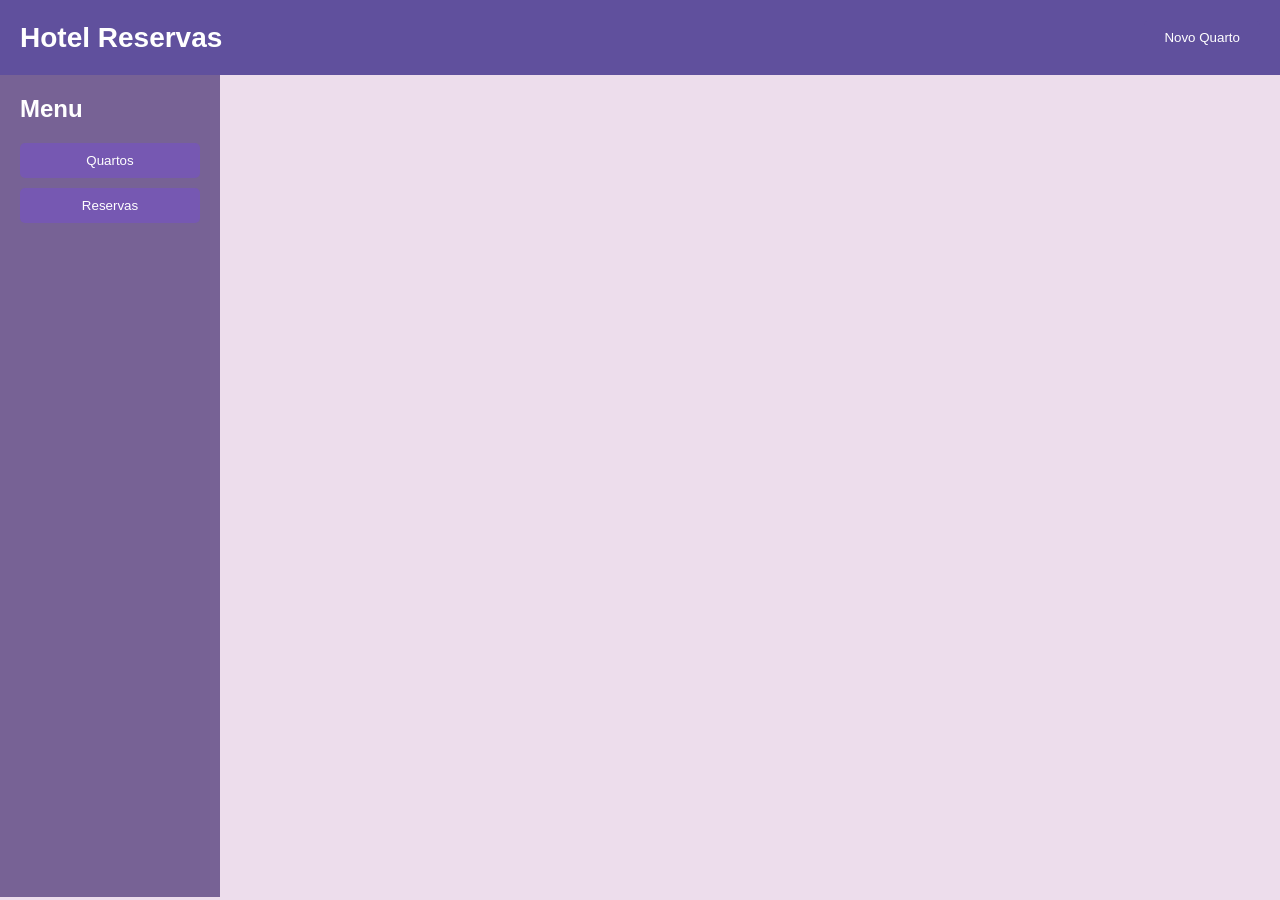
<file: web/index.html>
<!DOCTYPE html>
<html lang="pt-BR">

<head>
    <meta charset="UTF-8">
    <meta name="viewport" content="width=device-width, initial-scale=1.0">
    <title>Hotel Reservas</title>

    <link rel="stylesheet" href="style.css">
</head>

<body>

    <header>

        <h1>Hotel Reservas</h1>

        <button onclick="modalQuarto.classList.remove('oculto')">
            Novo Quarto
        </button>

    </header>

    <div class="container">

        <aside>

            <h2>Menu</h2>

            <button onclick="carregarQuartos()">
                Quartos
            </button>

           
            <button onclick="window.location.href='reservas.html'">
                Reservas
            </button>

        </aside>

        <main id="listaQuartos"></main>

    </div>

    
    <div id="modalQuarto" class="modal oculto">

        <div class="janela">

            <h2>Cadastro de Quarto</h2>

            <form id="formQuarto">

                <label>Número do Quarto</label>
                <input type="text" id="numero" required>

                <label>Tipo do Quarto</label>
                <input type="text" id="tipo" required>

                <br><br>

                <button type="button" onclick="modalQuarto.classList.add('oculto')">
                    Cancelar
                </button>

                <button type="submit">
                    Cadastrar
                </button>

            </form>

        </div>

    </div>


    <div id="modalReservas" class="modal oculto">

        <div class="janela janelaGrande">

            <h2 id="tituloQuarto"></h2>

            <p id="infoQuarto"></p>

            <button onclick="abrirCadastroReserva()">
                Nova Reserva
            </button>

            <br><br>

            <table>

                <thead>
                    <tr>
                        <th>ID</th>
                        <th>Hóspede</th>
                        <th>Entrada</th>
                        <th>Saída</th>
                        <th>Ações</th>
                    </tr>
                </thead>

                <tbody id="listaReservas"></tbody>

            </table>

            <br>

            <button onclick="modalReservas.classList.add('oculto')">
                Fechar
            </button>

        </div>

    </div>

    <div id="modalReserva" class="modal oculto">

        <div class="janela">

            <h2>Cadastro de Reserva</h2>

            <form id="formReserva">

                <label>Nome do Hóspede</label>
                <input type="text" id="hospede" required>

                <label>Data de Entrada</label>
                <input type="date" id="dataEntrada" required>

                <label>Data de Saída</label>
                <input type="date" id="dataSaida" required>

                <br><br>

                <button type="button" onclick="modalReserva.classList.add('oculto')">
                    Cancelar
                </button>

                <button type="submit">
                    Cadastrar Reserva
                </button>

            </form>

        </div>

    </div>

    <script src="script.js"></script>

</body>

</html>
</file>
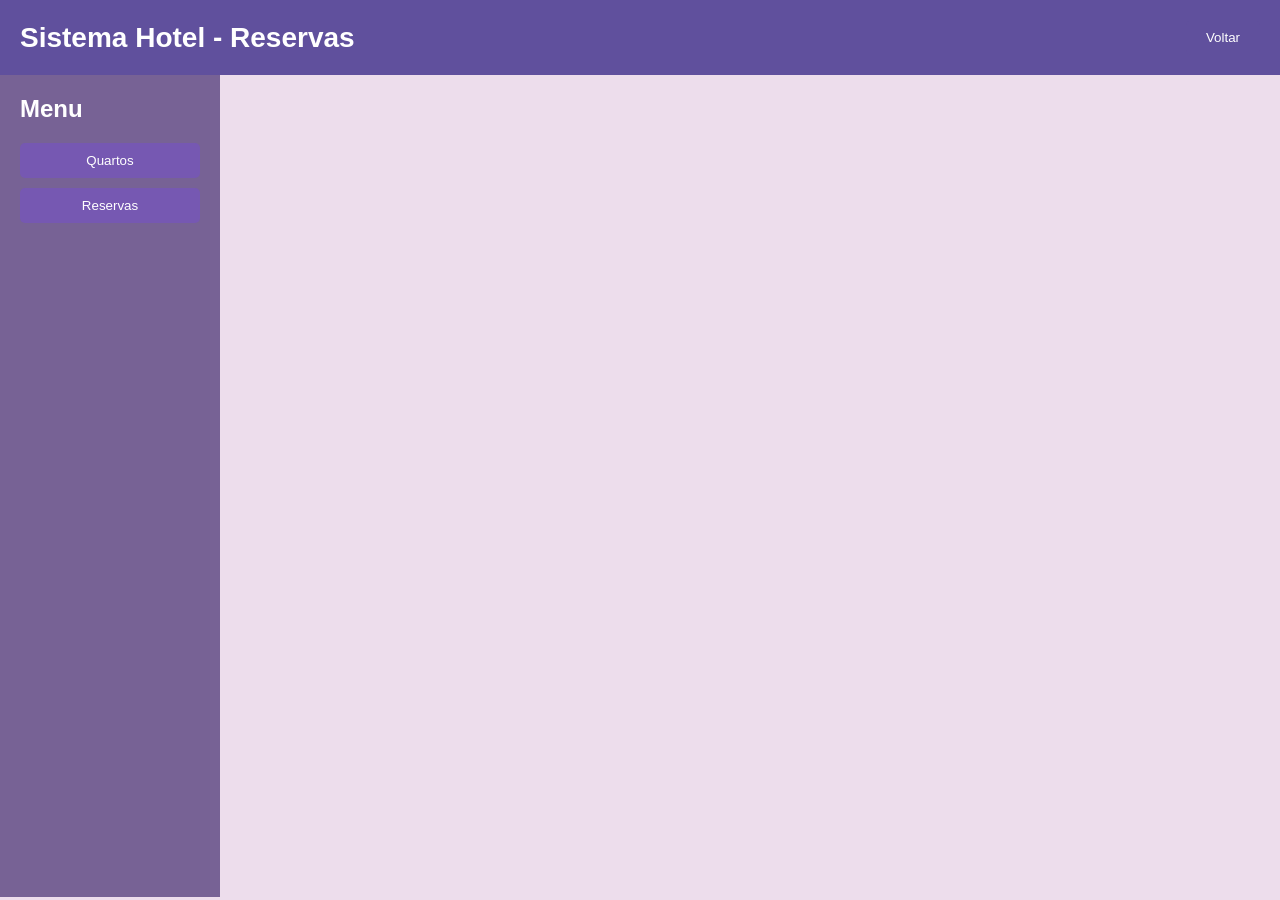
<file: web/reservas.html>
<!DOCTYPE html>
<html lang="pt-BR">
<head>
    <meta charset="UTF-8">
    <meta name="viewport" content="width=device-width, initial-scale=1.0">
    <title>Reservas</title>

    <link rel="stylesheet" href="style.css">
</head>

<body>

<header>
    <h1>Sistema Hotel - Reservas</h1>

    <button onclick="window.location.href='index.html'">
        Voltar
    </button>
</header>

<div class="container">

    <aside>
        <h2>Menu</h2>

        <button onclick="window.location.href='index.html'">
            Quartos
        </button>

        <button onclick="carregarReservas()">
            Reservas
        </button>
    </aside>

    <main id="listaReservasPage">
        
    </main>

</div>

<script src="script.js"></script>

<script>


function carregarReservas() {

    fetch("http://localhost:3000/reservas/listar")
        .then(res => res.json())
        .then(data => {

            const container = document.getElementById("listaReservasPage");

            container.innerHTML = "";

            data.forEach(reserva => {

                const card = document.createElement("div");
                card.classList.add("card");

                card.innerHTML = `
                    <h3>Reserva #${reserva.id}</h3>

                    <p><b>Hóspede:</b> ${reserva.hospede}</p>

                    <p><b>Entrada:</b> 
                        ${new Date(reserva.dataEntrada).toLocaleDateString("pt-BR")}
                    </p>

                    <p><b>Saída:</b> 
                        ${new Date(reserva.dataSaida).toLocaleDateString("pt-BR")}
                    </p>

                    <p><b>Quarto:</b> ${reserva.quartoId}</p>

                    <button class="btnExcluir"
                        onclick="excluirReservaPage(${reserva.id})">
                        Excluir
                    </button>
                `;

                container.appendChild(card);
            });

        })
        .catch(() => alert("Erro ao carregar reservas"));
}


function excluirReservaPage(id) {

    if (!confirm("Deseja excluir esta reserva?")) return;

    fetch("http://localhost:3000/reservas/excluir/" + id, {
        method: "DELETE"
    })
    .then(res => {

        if (!res.ok) throw new Error();

        alert("Reserva excluída!");
        carregarReservas();

    })
    .catch(() => alert("Erro ao excluir reserva"));
}

carregarReservas();
</script>

</body>
</html>
</file>
<file: web/style.css>
* {
    margin: 0;
    padding: 0;
    box-sizing: border-box;
    font-family: Arial, Helvetica, sans-serif;
}

:root {
    --roxoClaro: #EDDDEC;
    --lavanda: #A48ECA;
    --roxo: #60509D;
    --roxoMedio: #7658B2;
    --roxoEscuro: #776295;

    --branco: #ffffff;
    --vermelho: #ef4444;
    --sombra: rgba(0, 0, 0, 0.15);
    --fundoModal: rgba(0, 0, 0, 0.5);
}

body {
    background-color: var(--roxoClaro);
    width: 100vw;
    min-height: 100vh;
}



header {
    width: 100%;
    padding: 20px;
    background-color: var(--roxo);
    color: var(--branco);
    display: flex;
    justify-content: space-between;
    align-items: center;
}

header h1 {
    font-size: 28px;
}



.container {
    display: flex;
    width: 100%;
    min-height: calc(100vh - 78px);
}

aside {
    width: 220px;
    background-color: var(--roxoEscuro);
    padding: 20px;
    display: flex;
    flex-direction: column;
    gap: 10px;
}

aside h2 {
    color: var(--branco);
    margin-bottom: 10px;
}

aside button {
    width: 100%;
    background-color: var(--roxoMedio);
}


main {
    flex: 1;
    padding: 20px;
    display: flex;
    flex-wrap: wrap;
    gap: 20px;
    align-content: flex-start;
}

button {
    border: none;
    border-radius: 5px;
    cursor: pointer;
    padding: 10px 20px;
    background-color: var(--roxo);
    color: var(--branco);
    transition: 0.3s;
}

button:hover {
    opacity: 0.9;
}

.btnReservas {
    background-color: var(--roxoMedio);
    flex: 1;
}

.btnExcluir {
    background-color: var(--vermelho);
    flex: 1;
}

input,
select,
textarea {
    width: 100%;
    padding: 10px;
    margin-top: 5px;
    margin-bottom: 15px;
    border: 1px solid #ccc;
    border-radius: 5px;
}

.card {
    width: 300px;
    background-color: var(--branco);
    padding: 20px;
    border-radius: 10px;
    box-shadow: 0 4px 8px var(--sombra);
    display: flex;
    flex-direction: column;
    gap: 10px;
}

.card h3 {
    color: var(--roxoEscuro);
}

.card p {
    color: #555;
}

.botoes {
    display: flex;
    justify-content: space-between;
    gap: 10px;
}

.modal {
    position: fixed;
    top: 0;
    left: 0;
    width: 100%;
    height: 100%;
    background-color: var(--fundoModal);
    display: flex;
    justify-content: center;
    align-items: center;
}

.janela {
    background-color: var(--branco);
    width: 500px;
    padding: 20px;
    border-radius: 10px;
    box-shadow: 0 4px 10px var(--sombra);
}

.janelaGrande {
    width: 900px;
}

.oculto {
    display: none;
}


table {
    width: 100%;
    border-collapse: collapse;
}

table th {
    background-color: var(--roxo);
    color: white;
    padding: 10px;
}

table td {
    padding: 10px;
    border-bottom: 1px solid #ddd;
    text-align: center;
}

table tr:hover {
    background-color: #f3e8ff;
}

#infoQuarto {
    margin-bottom: 15px;
    color: #555;
    font-weight: bold;
}


.formButtons {
    display: flex;
    justify-content: space-between;
    gap: 10px;
}

.formButtons button {
    flex: 1;
}
</file>
